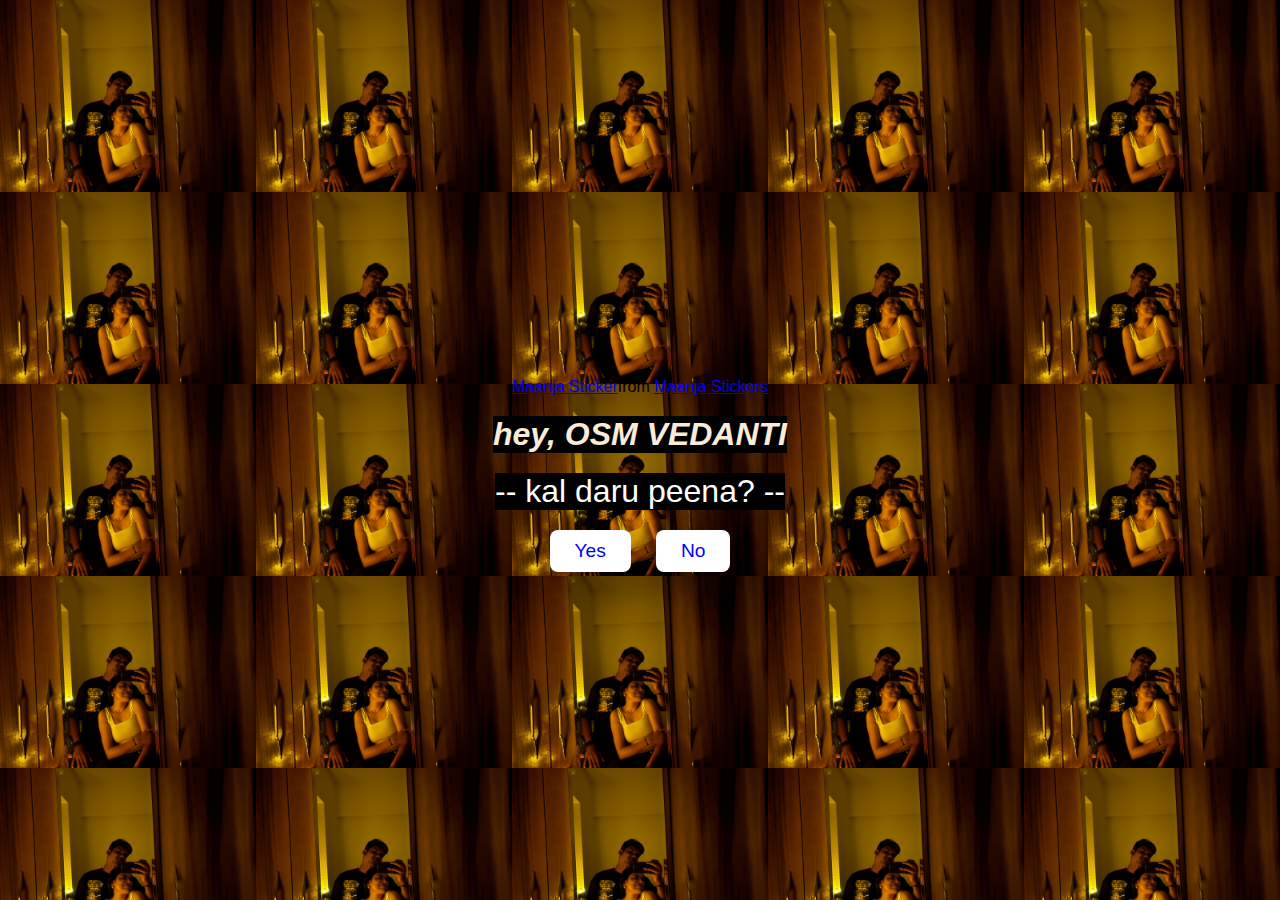
<file: index.html>
<!DOCTYPE html>
<html lang="en">
  <head>
    <meta charset="UTF-8" />
    <meta name="viewport" content="width=device-width, initial-scale=1.0" />
    <title>VEDANTI ...WILL YOU?😘</title>

    <link rel="stylesheet" href="Love.css" />
  </head>
  <body>
    <div class="container">
      
      <div
        class="tenor-gif-embed"
        data-postid="22885016"
        data-share-method="host"
        data-aspect-ratio="1.04918"
        data-width="100%"
        
        
      >
    
      
     
        <a href="https://tenor.com/view/manja-gif-22885016" style="margin-top: 200px;">Maanja Sticker</a
        >from
        <a href="https://tenor.com/search/manja-stickers">Maanja Stickers</a>
      </div>
      
      <script
        type="text/javascript"
        async
        src="https://tenor.com/embed.js"
      ></script>
        
     
    
      <style>
        body {
          background-image: url('ved2.jpg');
          background-size: 20%;
          height: 50vh;
        }
        </style>

        <div style="background-color: black;"><h1 style="font-size: 2rem; color: antiquewhite;opacity: 400; font-style: oblique" >hey, OSM VEDANTI </h1></div>
          <div style="background-color: black;"> <p style="font-size: 2rem; color:white;" >-- kal daru peena? -- </p></div>
      

      <div class="btn">
        <a  href="LoveLast.html" style="color: blue; font-size: larger;">Yes</a>
        <a href="LoveNo1.html" style="color: blue; font-size: larger;">No</a>
      </div>
    </div>
  </body>
</html>
</file>
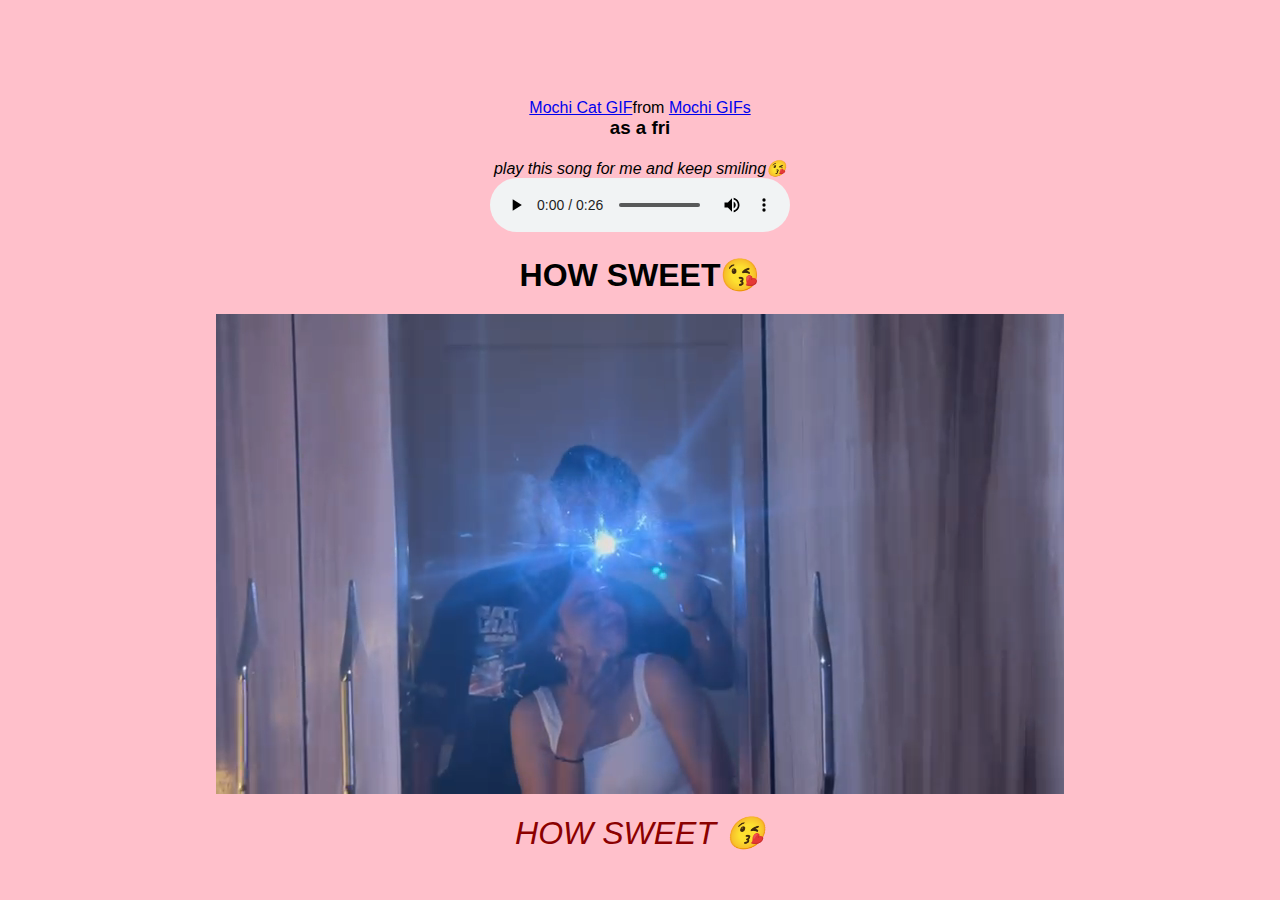
<file: LoveLast.html>
<!DOCTYPE html>
<html lang="en">
  <head>
    <meta charset="UTF-8" />
    <meta name="viewport" content="width=device-width, initial-scale=1.0" />
    <title>Ask Her Out</title>

    <link rel="stylesheet" href="Lovelast.css" />
    <style>
      body {
          position: relative;
          width: 100vw;
          height: 100vh;
          overflow: hidden;
          transition: background-image 1s ease-in-out; /* Smooth transition between images */
      }

      .background-image {
          position: absolute;
          top: 0;
          left: 0;
          width: 20vw; /* Display images at 20% of the viewport width */
          height: 40vh; /* Display images at 20% of the viewport height */
          background-size:100%;
          background-repeat: no-repeat;
          background-position: center;
      }
  </style>
  </head>
  <body>
    <div class="pink">
      
      <div class="container">
        <div
          class="tenor-gif-embed"
          data-postid="253027946666209433"
          data-share-method="host"
          data-aspect-ratio="1.37853"
          data-width="100%"
        >
        
          <a
            href="https://tenor.com/view/mochi-cat-mochi-and-goma-goma-and-peach-mochi-mochi-peach-cat-gif-gif-253027946666209433"
            >Mochi Cat GIF</a
          

          >from <a href="https://tenor.com/search/mochi-gifs">Mochi GIFs</a>
          <h3> as a fri</h3>

        </div>
        <div>
          <p style="font-style: italic;">play this song for me and keep smiling😘</p>
          <div  style="margin: auto ; color: red;">
            
            <audio controls autoplay  >
              <source src="nakh.mp3.mp3" type="audio/mp3">
              </audio>
          </div>
        </div>
       
        <script
          type="text/javascript"
          async
          src="https://tenor.com/embed.js"
        >
        
        
    </script>
    <script>
      
       const IMAGE_URLS = [
        'ved1.jpg',
           
            'ved6.jpg',
            'ved7.jpg',
            
            'ved13.jpg',
            'ved14.jpg',
            'ved21.jpg',
            'ved8.jpg',
            'ved18.jpg',
            'ved9.jpg',
            'ved2.jpg',
            'ved4.jpg',
            'ved12.jpg',
            'ved17.jpg',
            'ved15.jpg',
            'ved16.jpg',
            'ved10.jpg',
            'ved11.jpg',
           ,
            'ved19.jpg',
            'ved20.jpg',
            
            'ved5.jpg',
          
            // Add more image URLs as needed
        ];
        
            
            

        function getRandomPosition() {
            const x = Math.random() * (window.innerWidth - 20); // Subtract image width to keep it within the viewport
            const y = Math.random() * (window.innerHeight - 20); // Subtract image height to keep it within the viewport
            return { x, y };
        }

        function getRandomImage() {
            const randomIndex = Math.floor(Math.random() * IMAGE_URLS.length);
            return IMAGE_URLS[randomIndex];
        }

        function createBackgroundImage() {
            const imageUrl = getRandomImage();
            const { x, y } = getRandomPosition();

            const div = document.createElement('div');
            div.classList.add('background-image');
            div.style.backgroundImage = `url(${imageUrl})`;
            div.style.left = `${x}px`;
            div.style.top = `${y}px`;

            document.body.appendChild(div);
        }

        function setRandomBackgroundImages() {
            // Clear previous background images
            document.querySelectorAll('.background-image').forEach(image => image.remove());

            // Create new random background images
            for (let i = 0; i <6; i++) { // Change 5 to the number of images you want to display
                createBackgroundImage();
            }
        }

        // // Set initial background images
        // setRandomBackgroundImages();

        // // Change background images every one second
        // setInterval(setRandomBackgroundImages, 1000);
     

        setTimeout(() => {
        setRandomBackgroundImages();
        // Change background images every one second
        setInterval(setRandomBackgroundImages, 1000);
    }, 8000); // Delay in milliseconds

    </script>
     <!-- const IMAGE_URLS = [
     'ved1.jpg',
         'ved2.jpg',
         'ved4.jpg',
         'ved5.jpg',
         'ved6.jpg',
         'ved7.jpg',
         'ved8.jpg',
         'ved9.jpg',
         // Add more image URLs as needed
     ];

     function getRandomPosition() {
         const x = Math.random() * (window.innerWidth - 20); // Subtract image width to keep it within the viewport
         const y = Math.random() * (window.innerHeight - 20); // Subtract image height to keep it within the viewport
         return { x, y };
     }

     function getRandomImage() {
         const randomIndex = Math.floor(Math.random() * IMAGE_URLS.length);
         return IMAGE_URLS[randomIndex];
     }

     function createBackgroundImage() {
         const imageUrl = getRandomImage();
         const { x, y } = getRandomPosition();

         const div = document.createElement('div');
         div.classList.add('background-image');
         div.style.backgroundImage = `url(${imageUrl})`;
         div.style.left = `${x}px`;
         div.style.top = `${y}px`;

         document.body.appendChild(div);
     }

     function setRandomBackgroundImages() {
         // Clear previous background images
         document.querySelectorAll('.background-image').forEach(image => image.remove());

         // Create new random background images
         for (let i = 0; i < 5; i++) { // Change 5 to the number of images you want to display
             createBackgroundImage();
         }
     }

     // Set initial background images
     setRandomBackgroundImages();

     // Change background images every one second
     setInterval(setRandomBackgroundImages, 1000);
         -->
          <!-- The video -->
          <h1 > HOW SWEET😘</h1>
  <video autoplay muted loop id="myVideo">
    <source src="ved.mp4" type="video/mp4">
    <h1 > HOW SWEET😘</h1>
  </video>
  
  <!-- Optional: some overlay text to describe the video -->
  <div class="content">
    <h1 style="font-size: 2rem; font-weight: 300; color:darkred; opacity: 800; font-style: oblique " > HOW SWEET  😘</h1>
    
      
    </div>
    
    <!-- Use a button to pause/play the video with JavaScript -->
    <!-- <button id="myBtn" onclick="myFunction()" style="color: black; font-weight: 400;">NO MEANS NOOOOOOOOOOOOOOOOOOOOOOOOOOO</button> -->
    <!-- <h2 style="font-weight: 500; opacity: 600;">
      NO MEANS NOOOOOOOOOOOOOOOOOOOOOOOOOOO
    </h2> -->
  
    
    
  </body>
</html>
</file>
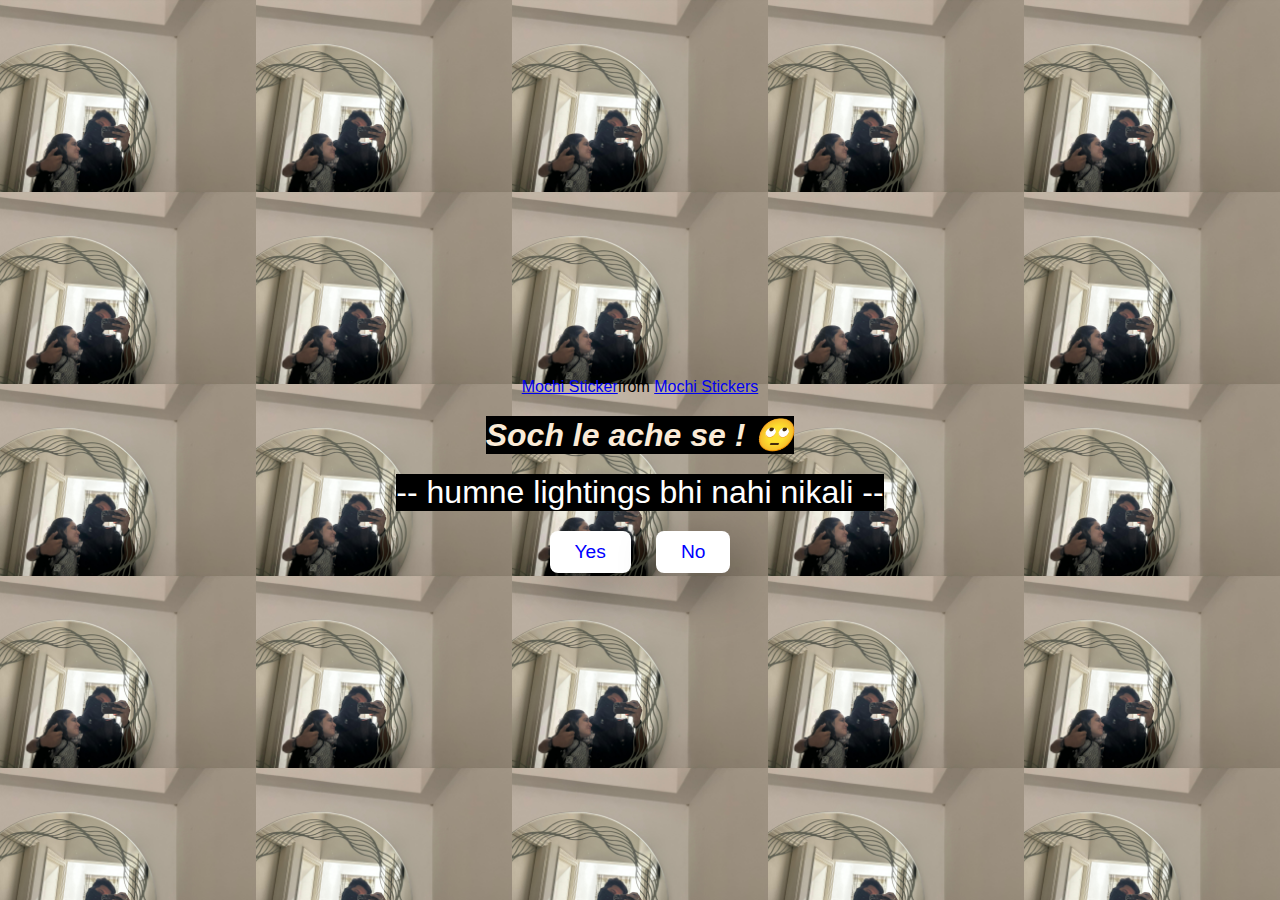
<file: LoveNo1.html>
<!DOCTYPE html>
<html lang="en">
  <head>
    <meta charset="UTF-8" />
    <meta name="viewport" content="width=device-width, initial-scale=1.0" />
    <title>Ask Her Out</title>

    <link rel="stylesheet" href="Love.css" />
  </head>
  <body>
    <div class="container">

      <div
        class="tenor-gif-embed"
        data-postid="22050818"
        data-share-method="host"
        data-aspect-ratio="1"
        data-width="100%"
      >
        <a href="https://tenor.com/view/mochi-gif-22050818">Mochi Sticker</a
        >from
        <a href="https://tenor.com/search/mochi-stickers">Mochi Stickers</a>
        
      </div>
      <script
        type="text/javascript"
        async
        src="https://tenor.com/embed.js"
      ></script>
      
        
      <style>
        body {
          background-image: url('ved4 (1).jpg');
          background-size: 20%;
     
          height: 50vh;
        }
        
        </style>
        <div style="background-color: black;"><h1 style="font-size: 2rem; color: antiquewhite;opacity: 400; font-style: oblique" >Soch le ache se ! 🙄 </h1></div>
        <div style="background-color: black;"> <p style="font-size: 2rem; color:white;" > -- humne lightings bhi nahi nikali -- </p></div>


      <div class="btn">
        <a href="LoveLast.html"style="color: blue; font-size: larger;">Yes</a>
        <a href="LoveNo2.html"style="color: blue; font-size: larger;">No</a>
      </div>
    </div>
  </body>
</html>
</file>
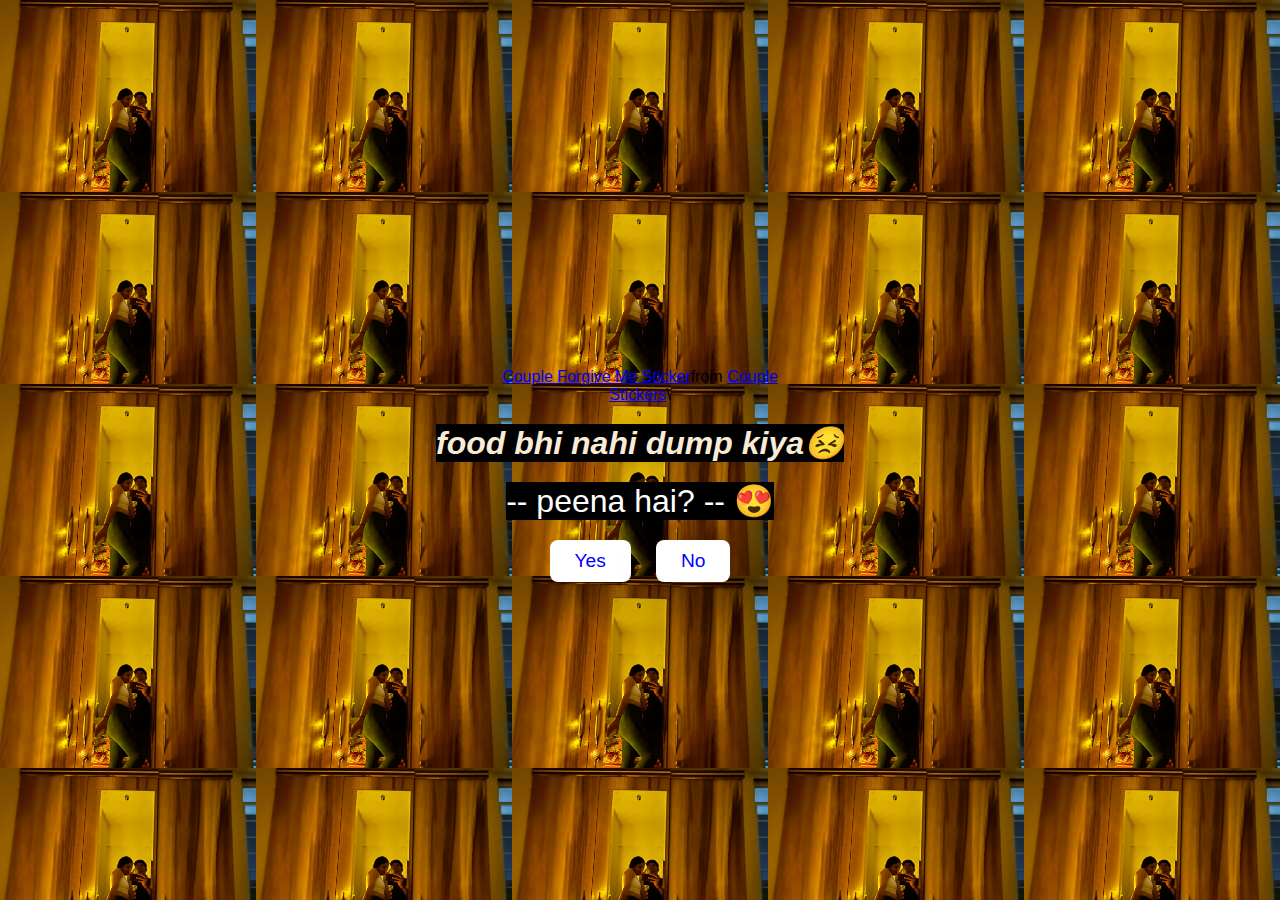
<file: LoveNo2.html>
<!DOCTYPE html>
<html lang="en">
  <head>
    <meta charset="UTF-8" />
    <meta name="viewport" content="width=device-width, initial-scale=1.0" />
    <title>Ask Her Out</title>

    <link rel="stylesheet" href="Love.css" />
  </head>
  <body>
    <div class="container">
      <div
        class="tenor-gif-embed"
        data-postid="15195810"
        data-share-method="host"
        data-aspect-ratio="1"
        data-width="100%"
      >
        <a
          href="https://tenor.com/view/couple-forgive-me-asking-for-forgiveness-begging-crying-gif-15195810"
          >Couple Forgive Me Sticker</a
        >from
        <a href="https://tenor.com/search/couple-stickers">Couple Stickers</a>\
        
      </div>
      <script
        type="text/javascript"
        async
        src="https://tenor.com/embed.js"
      ></script>
     
        
      <style>
        body {
          background-image: url('ved4 (2).jpg');
          background-size: 20%;
          height: 50vh;
        }
        </style>
        <div style="background-color: black;"><h1 style="font-size: 2rem; color: antiquewhite;opacity: 400; font-style: oblique" >food bhi nahi dump kiya😣 </h1></div>
        <div style="background-color: black;"> <p style="font-size: 2rem; color:white;" > -- peena hai? -- &#128525;</p></div>


 
      

      <div class="btn">
        <a href="LoveLast.html"style="color: blue; font-size: larger;">Yes</a>
        <a href="LoveNo3.html"style="color: blue; font-size: larger;">No</a>
      </div>
    </div>
  </body>
</html>
</file>
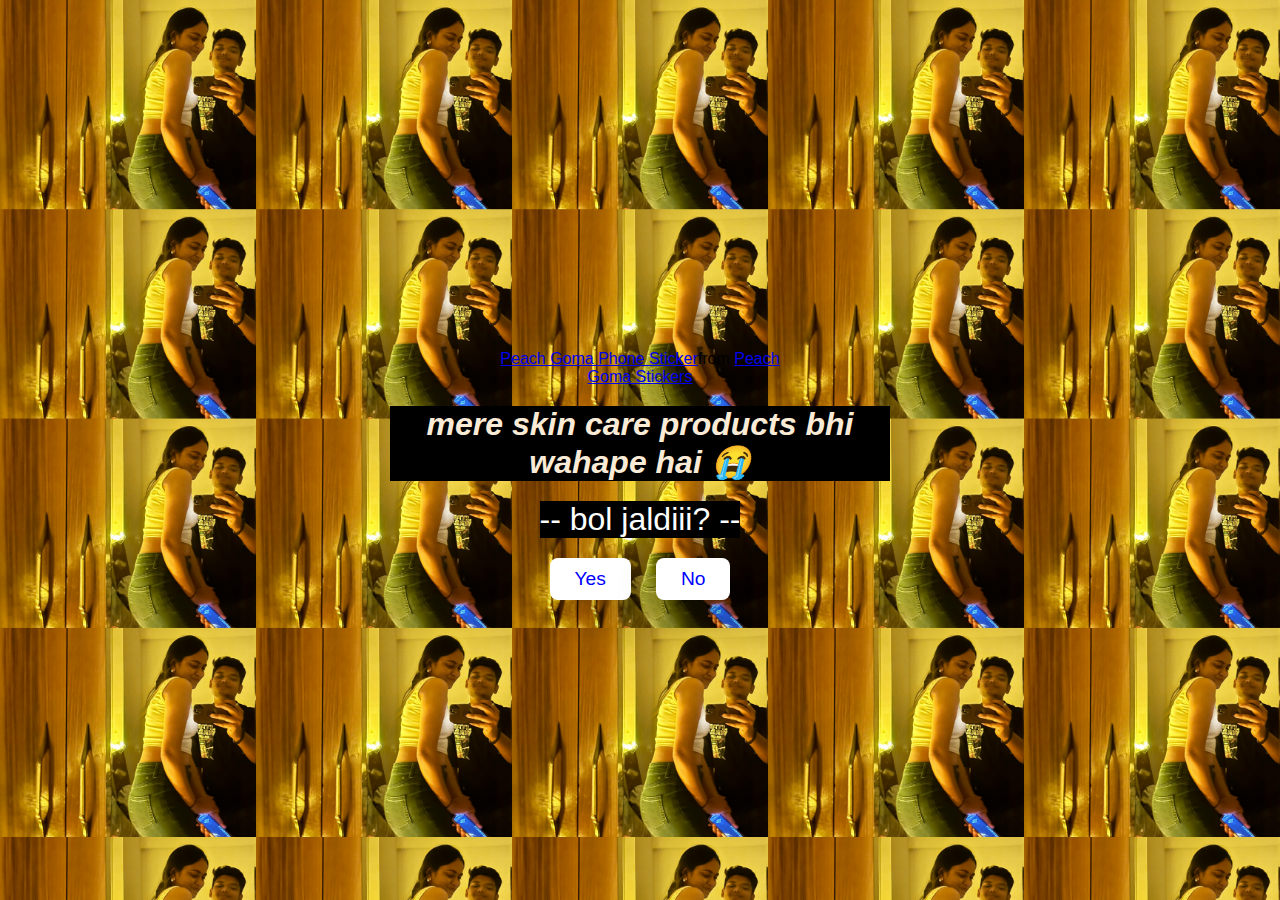
<file: LoveNo3.html>
<!DOCTYPE html>
<html lang="en">
  <head>
    <meta charset="UTF-8" />
    <meta name="viewport" content="width=device-width, initial-scale=1.0" />
    <title>Ask Her Out</title>

    <link rel="stylesheet" href="Love.css" />
  </head>
  <body>
    <div class="container">
      <div
        class="tenor-gif-embed"
        data-postid="15974530976611222074"
        data-share-method="host"
        data-aspect-ratio="1.26923"
        data-width="100%"
      >
        <a
          href="https://tenor.com/view/peach-goma-phone-gif-15974530976611222074"
          >Peach Goma Phone Sticker</a
        >from
        <a href="https://tenor.com/search/peach+goma-stickers"
          >Peach Goma Stickers</a
        >
        
      </div>
      <script
        type="text/javascript"
        async
        src="https://tenor.com/embed.js"
      ></script>
      
        
      <style>
        body {
          background-image: url('ved4 (3).jpg');
          background-size: 20%;
          height: 50vh;
        }
        </style>
        <div style="background-color: black;"><h1 style="font-size: 2rem; color: antiquewhite;opacity: 400; font-style: oblique" >mere skin care products bhi wahape hai 😭 </h1></div>
        <div style="background-color: black;"> <p style="font-size: 2rem; color:white;" >  -- bol jaldiii?  -- </p></div>


      <div class="btn">
        <a href="LoveLast.html"style="color: blue; font-size: larger;">Yes</a>
        <a href="#" id="move-random"style="color: blue; font-size: larger;">No</a>
      </div>
    </div>

    <script src="Love.js"></script>
  </body>
</html>
</file>
<file: Love.css>
* {
    margin: 0;
    padding: 0;
    box-sizing: border-box;
    font-family: sans-serif;
  }
  
  body {
    width: 100%;
    min-height: 100vh;
    display: flex;
    justify-content: center;
    align-items: center;
    /* background-color: #ffe5e5; */
    /* background-image: url("ved1.jpg"); */
  }
  
  .container {
    display: flex;
    flex-direction: column;
    text-align: center;
    align-items: center;
    gap: 20px;
    max-width: 500px;
    margin: 20px;
  }
  
  .container .tenor-gif-embed {
    margin-top: 50px;
    max-width: 280px;
  }
  
  .container .btn {
    display: flex;
    gap: 25px;
  }
  
  .btn a {
    text-decoration: none;
    color: #111;
    background: #fff;
    padding: 10px 25px;
    border-radius: 8px;
    box-shadow: 0.5rem 1rem 3rem hsl(0, 0%, 0%, 0.3);
  }
</file>
<file: Lovelast.css>
body{
    background-color: pink;
}
* {
    margin: 0;
    padding: 0;
    box-sizing: border-box;
    font-family: sans-serif;
  }
  
  body {
    width: 100%;
    min-height: 100vh;
    display: flex;
    justify-content: center;
    align-items: center;
    /* background-color: #ffe5e5; */
    /* background-image: url("ved1.jpg"); */
  }
  
  .container {
    display: flex;
    flex-direction: column;
    text-align: center;
    align-items: center;
    gap: 20px;
    max-width: 500px;
    margin: 20px;
  }
  
  .container .tenor-gif-embed {
    margin-top: 50px;
    max-width: 300px;
  }
  
  .container .btn {
    display: flex;
    gap: 25px;
  }
  
  .btn a {
    text-decoration: none;
    color: #111;
    background: #fff;
    padding: 10px 25px;
    border-radius: 8px;
    box-shadow: 0.5rem 1rem 3rem hsl(0, 0%, 0%, 0.3);
  }
</file>
